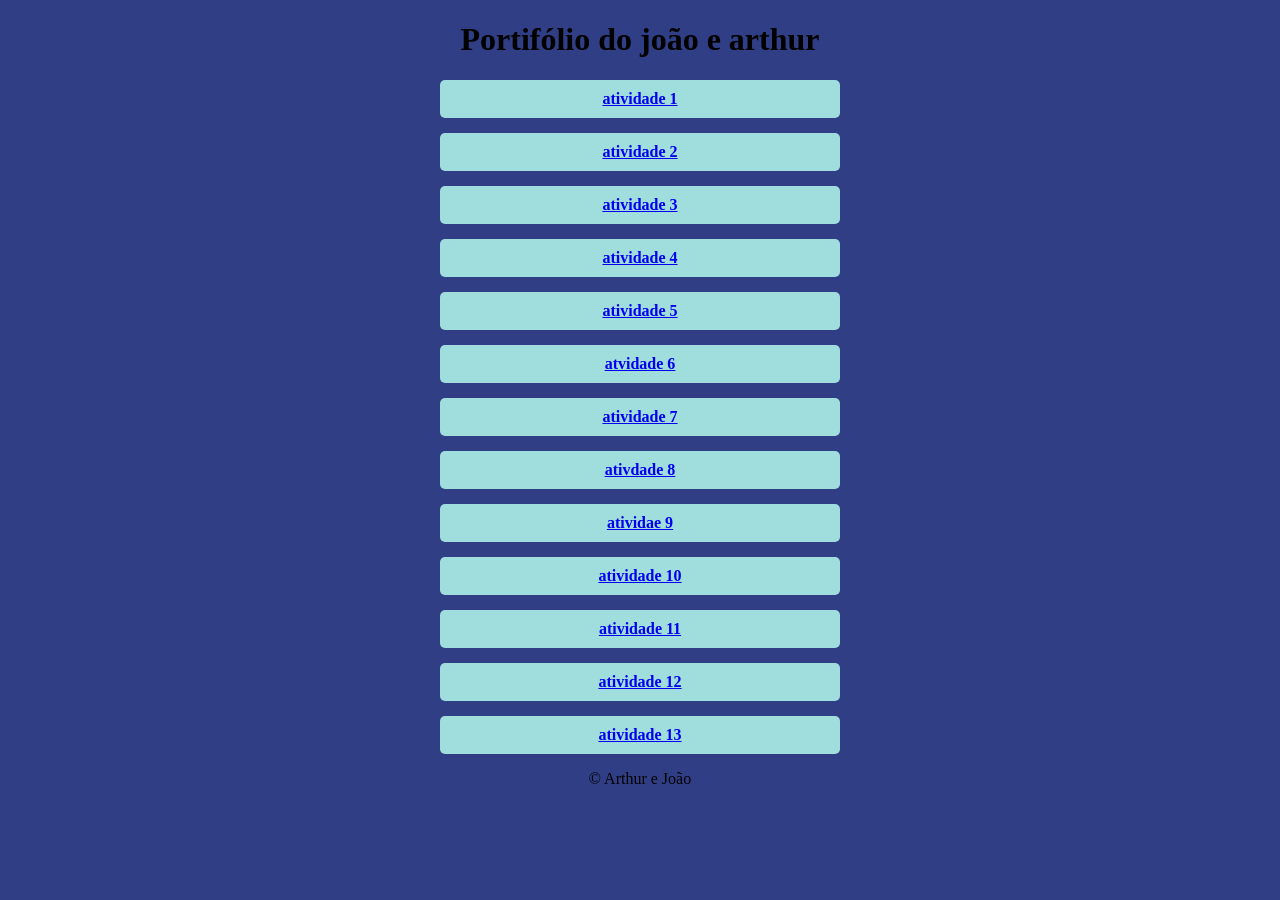
<file: index.html>
<!DOCTYPE html>
<html lang="en">
<head>
    <meta charset="UTF-8">
    <meta name="viewport" content="width=device-width, initial-scale=1.0">
    <title>Portifólio</title>

</head>
<body>
    <header>
    <h1>Portifólio do joão e arthur</h1>
    <a href="atividade1/olamundo.html"><p>atividade 1 </p></a>
    <a href="atividade2/button.html"><p>atividade 2</p></a>
    <a href="atividade 3/aprovacao.html"><p>atividade 3</p></a>
    <a href="atividade 4/paroulimpar.html"><p>atividade 4 </p></a>
    <a href="atividade 5/maior.html"><p>atividade 5</p></a>
    <a href="atividade 6/site.html"><p>atvidade 6</p></a>
    <a href="atividade 7/aleatorio.html"><p>atividade 7</p></a>
    <a href="atividade 8/sorte.html"><p>ativdade 8</p></a>
    <a href="atividade 9/adivinha.html"><p>atividae 9</p></a>
    <a href="atividade 10/estacoes.html"><p>atividade 10</p></a>
    <a href="ativdade 11/horas.html"><p>atividade 11</p></a>
    <a href="atividadde 12/desafio.html"><p>atividade 12</p></a>
    <a href="atividade13/contar.html"><p>atividade 13</p></a>
    <link rel="stylesheet" href="style.css">
</main>
<footer>
    <p>&copy; Arthur e João</p>
  </footer>
</body>
</html>
</file>
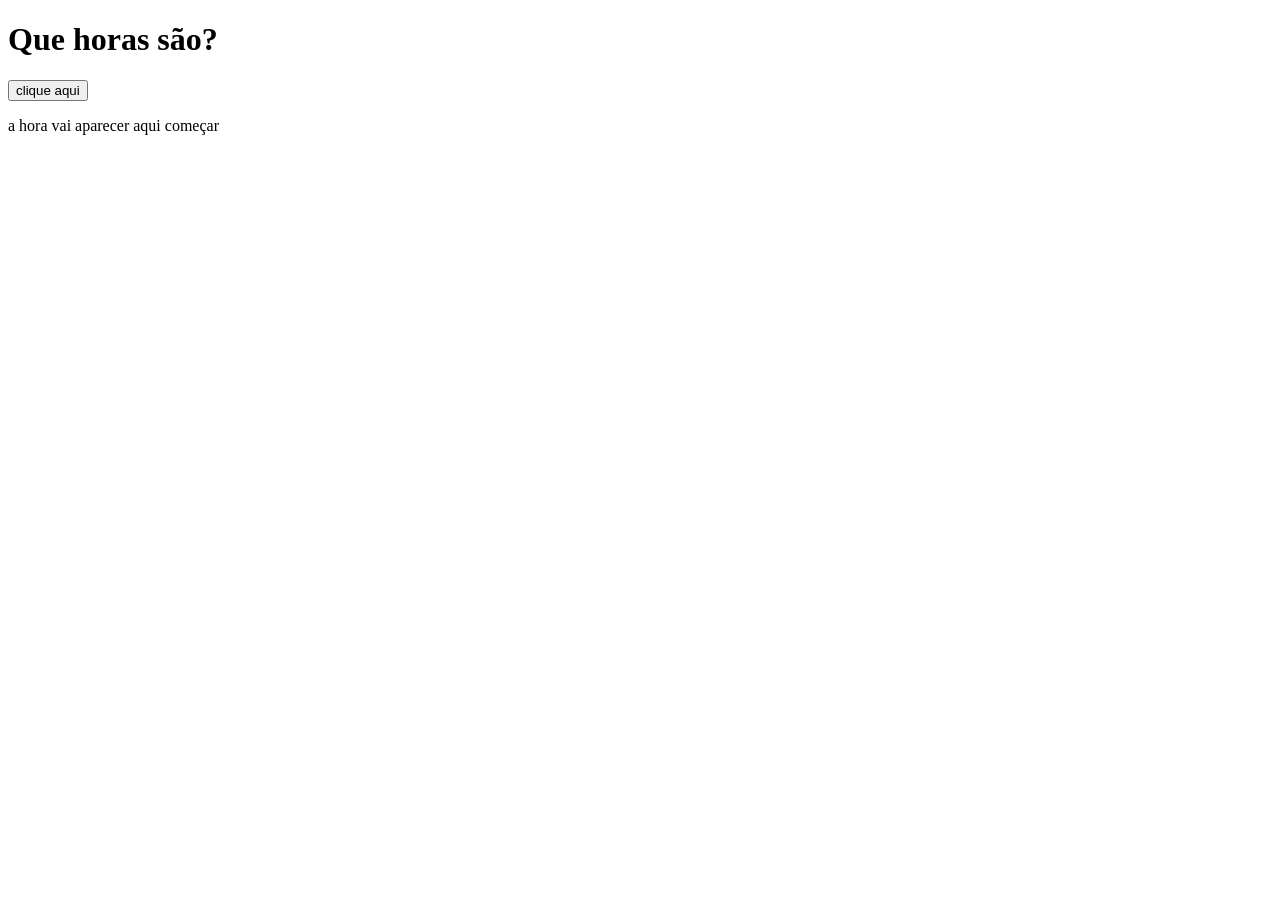
<file: ativdade 11/horas.html>
<!DOCTYPE html>
<html lang="pt-br">
<head>
    <meta charset="UTF-8">
    <meta name="viewport" content="width=device-width, initial-scale=1.0">
    <title>Document</title>
</head>
<body>
    <h1>Que horas são?</h1>
     
    <button onclick="horas()">clique aqui </button>

    <div id="resultado">
        <p>a hora vai aparecer aqui começar</p>
    </div>

    <script src="script.js"></script>
</body>
</html>
</file>
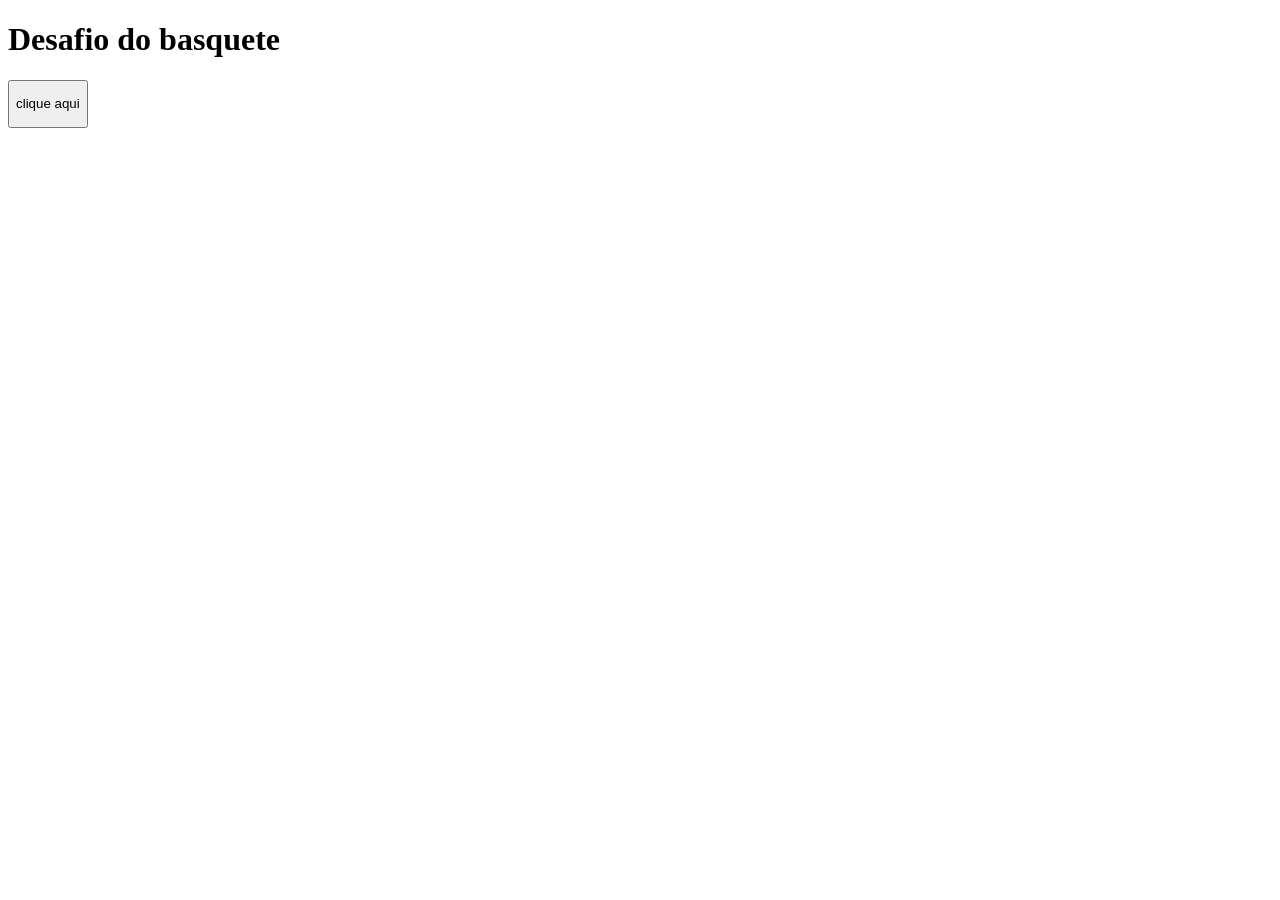
<file: atividadde 12/desafio.html>
<!DOCTYPE html>
<html lang="pt-br">
<head>
    <meta charset="UTF-8">
    <meta name="viewport" content="width=device-width, initial-scale=1.0">
    <title>Document</title>
</head>
<body>
    <h1>Desafio do basquete</h1>
    <button onclick="campeonato()"><p>clique aqui </p></button>
    <div id="resultado">
        <p></p>
    </div>
<script src="script.js"></script>
    
</body>
</html>
</file>
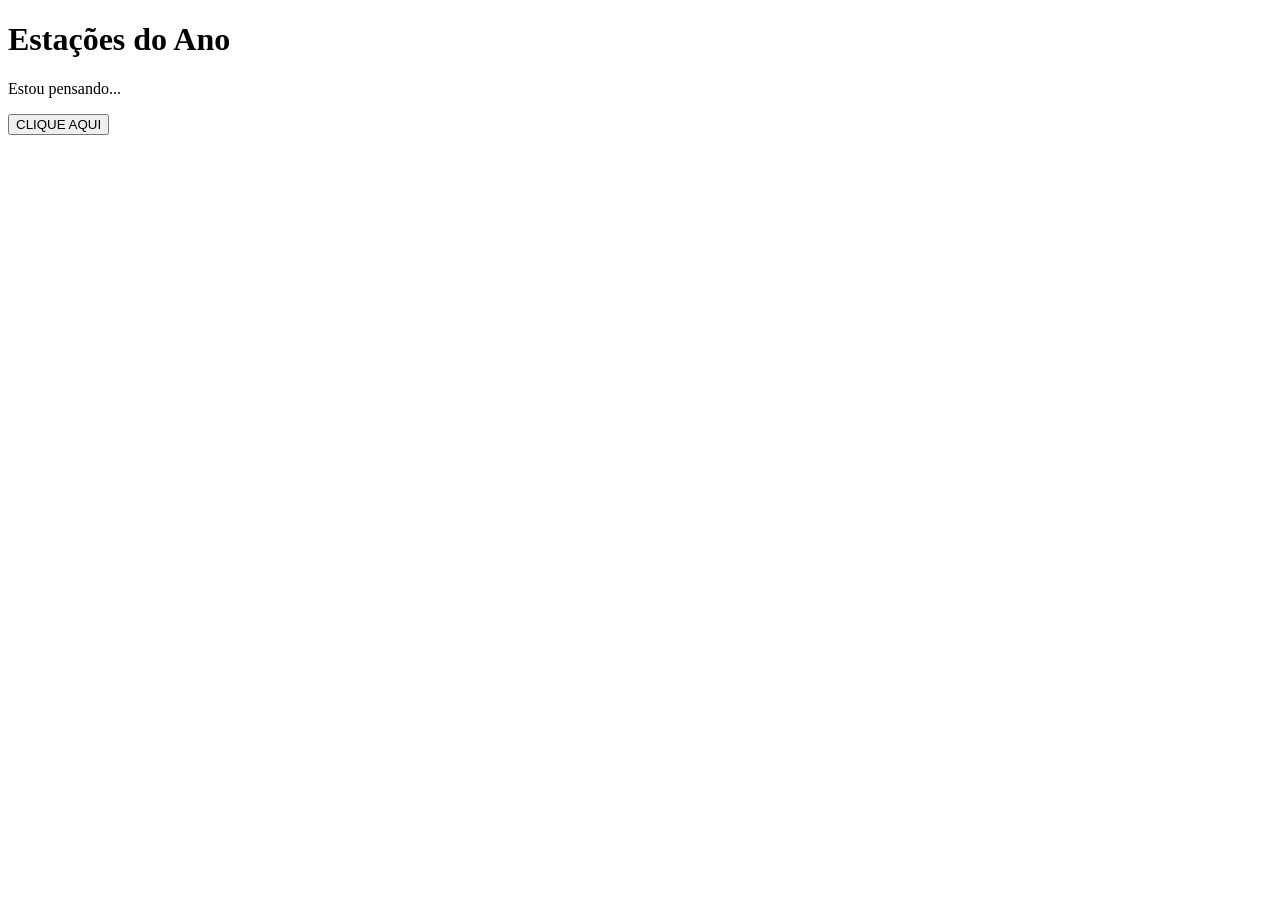
<file: atividade 10/estacoes.html>
<!DOCTYPE html>
<html lang="en">
<head>
    <meta charset="UTF-8">
    <meta name="viewport" content="width=device-width, initial-scale=1.0">
    <title>Estações do Ano</title>
</head>
<body>
    <h1>Estações do Ano</h1>
<div id="resultado">
     <p>Estou pensando...</p>

   </div>
    <button onclick="estacao()">CLIQUE AQUI </button>
    <script src="script.js"></script>
</body>
</html>
</file>
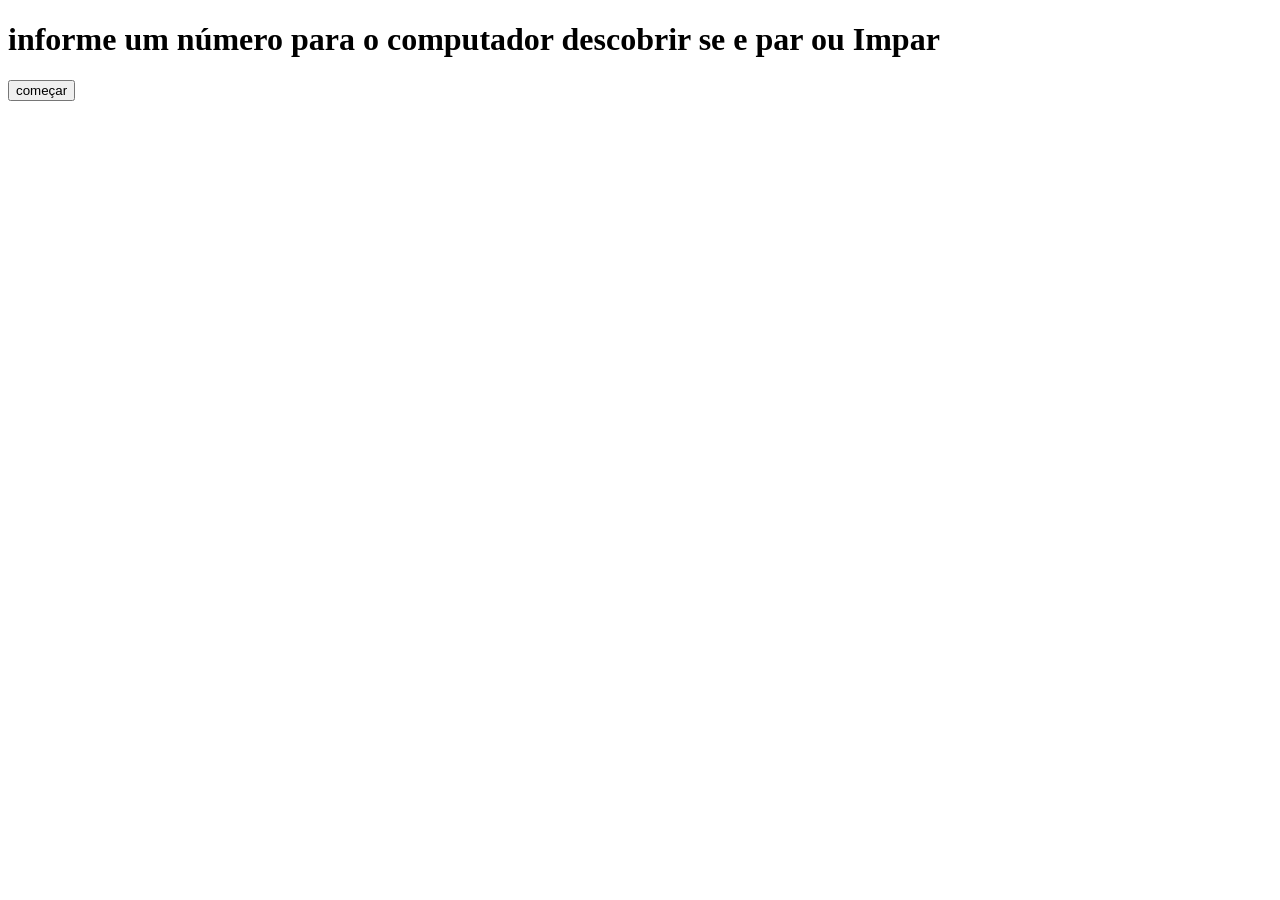
<file: atividade 4/paroulimpar.html>
<!DOCTYPE html>
<html lang="pt-br">
<head>
    <meta charset="UTF-8">
    <meta name="viewport" content="width=device-width, initial-scale=1.0">
    <title>Par ou Impar?</title>
</head>
<body>
    <h1>informe um número para o computador descobrir se e par ou Impar </h1>

    <button onclick="parouimpar()">começar</button>

    <script src="script.js"></script>
</body>
</html>
</file>
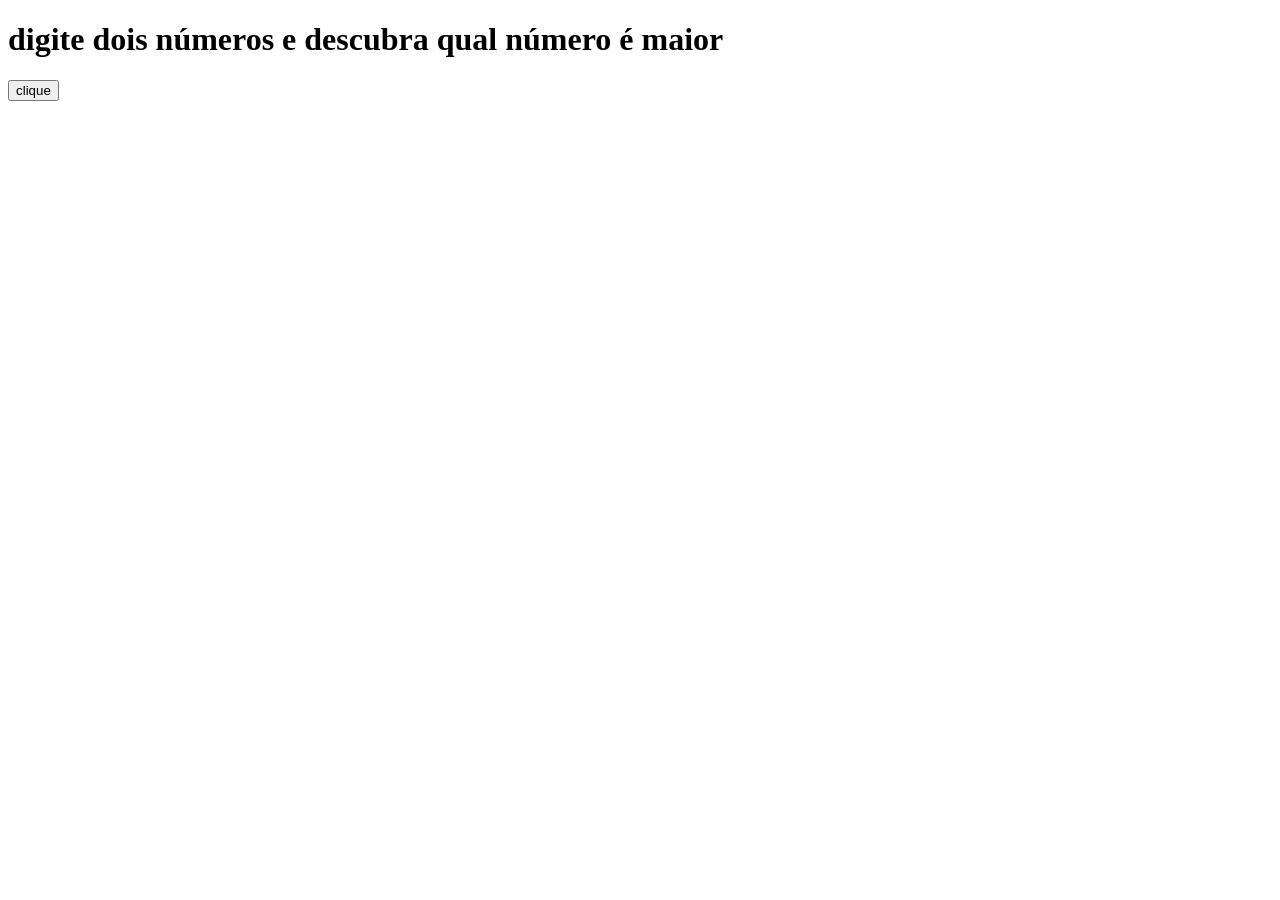
<file: atividade 5/maior.html>
<!DOCTYPE html>
<html lang="pt-br">
<head>
    <meta charset="UTF-8">
    <meta name="viewport" content="width=device-width, initial-scale=1.0">
    <title>Document</title>
</head>
<body>
    <h1>digite dois números e descubra qual número é maior</h1>


<button onclick="maior ()">clique </button>    
    <script src="script.js"></script>
    
</body>
</html>
</file>
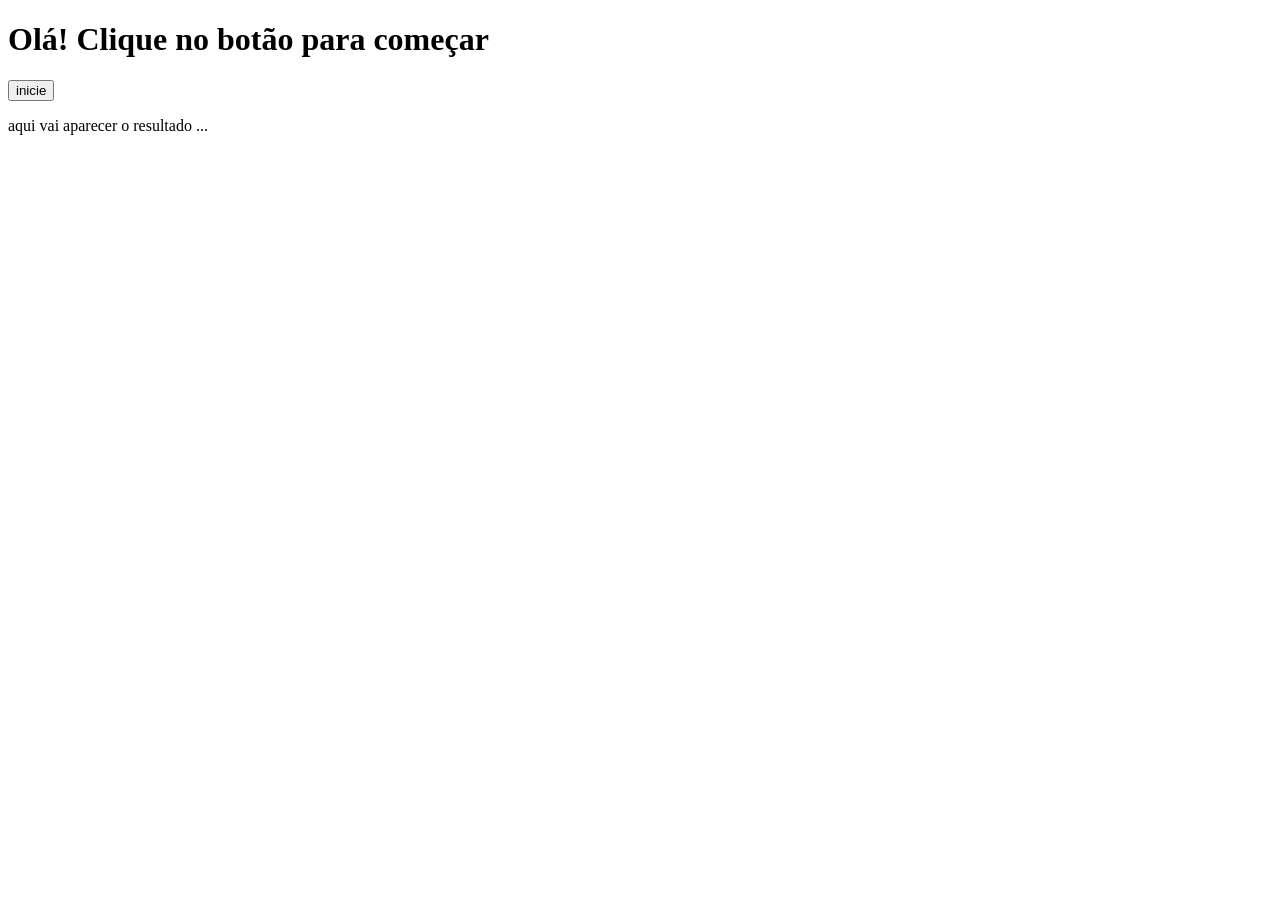
<file: atividade 6/site.html>
<!DOCTYPE html>
<html lang="pt-br">
<head>
    <meta charset="UTF-8">
    <meta name="viewport" content="width=device-width, initial-scale=1.0">
    <title>interagindo com o site</title>
</head>
<body>
   <h1>Olá! Clique no botão para começar </h1>
   <button onclick="site()">inicie </button>
    
   <div id="resultado">
    <p>aqui vai aparecer o resultado ...</p>
   </div>

   <script src="script.js"></script>

   
</body>
</html>
</file>
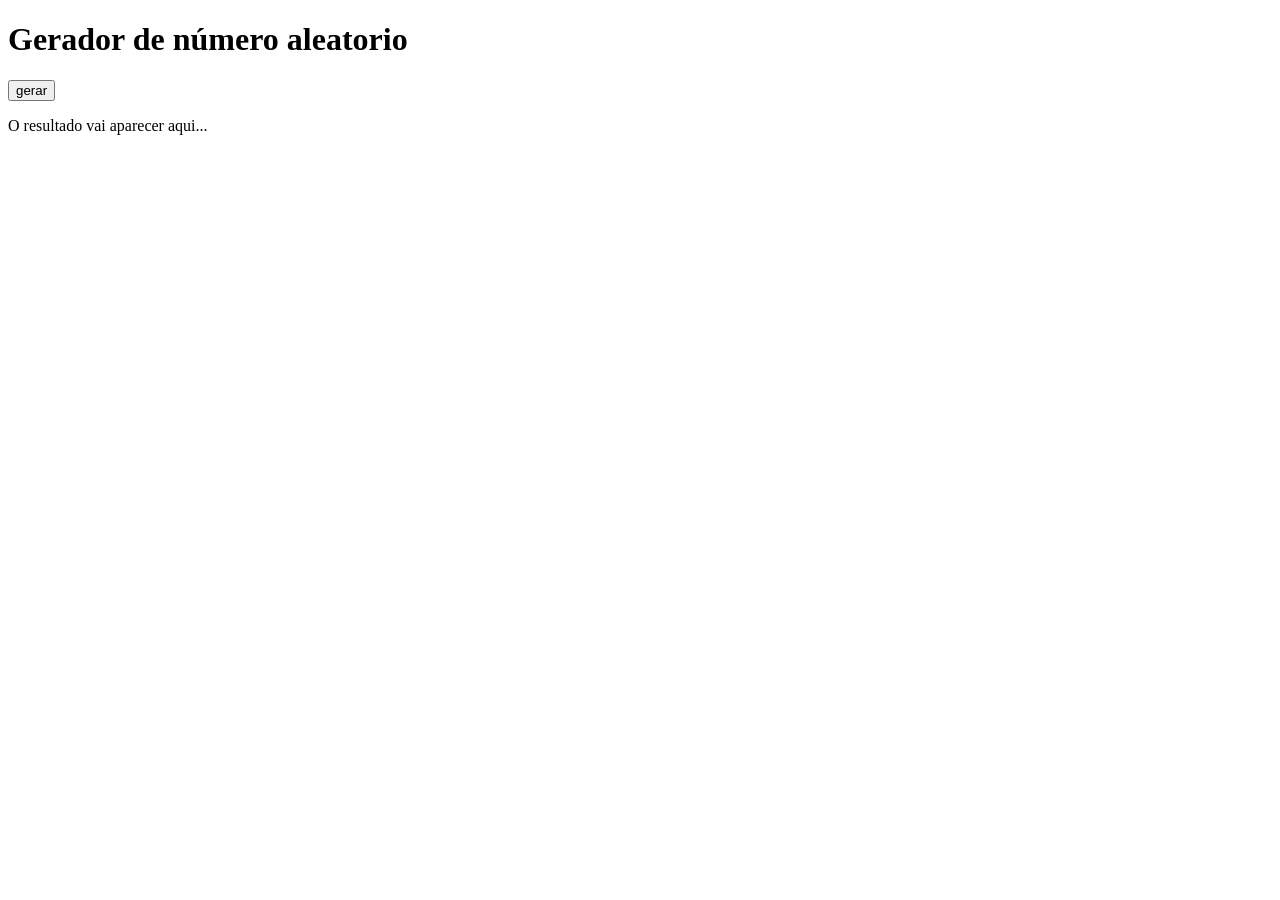
<file: atividade 7/aleatorio.html>
<!DOCTYPE html>
<html lang="pt-br">
<head>
    <meta charset="UTF-8">
    <meta name="viewport" content="width=device-width, initial-scale=1.0">
    <title>Document</title>
</head>
<body>
    <h1>Gerador de número aleatorio </h1>
    <button onclick="aleatorio()">gerar</button>
    <div id="resultado">
        <p>O resultado vai aparecer aqui...</p>
    </div>
    <script src="script.js"></script>

    
</body>
</html>
</file>
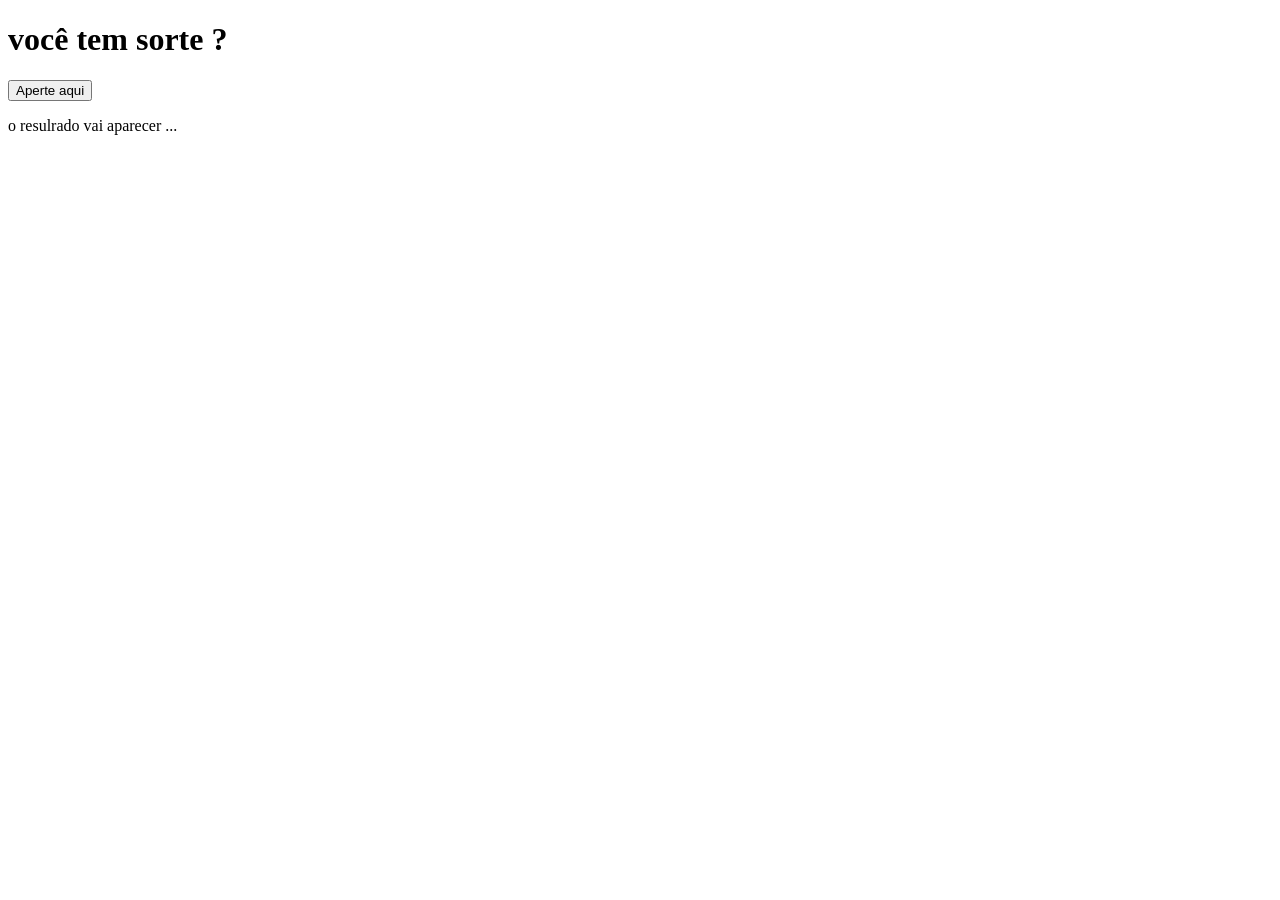
<file: atividade 8/sorte.html>
<!DOCTYPE html>
<html lang="pt-br">
<head>
    <meta charset="UTF-8">
    <meta name="viewport" content="width=device-width, initial-scale=1.0">
    <title>você tem soete ?</title>



</head>
<body>
    <h1>você  tem sorte ? </h1>
    <button onclick="sorte()"> Aperte aqui</button>
    <div id="resultado">
        <p>o resulrado vai aparecer ...</p>
    </div>
    <script src="script.js"></script>
    
</body>
</html>
</file>
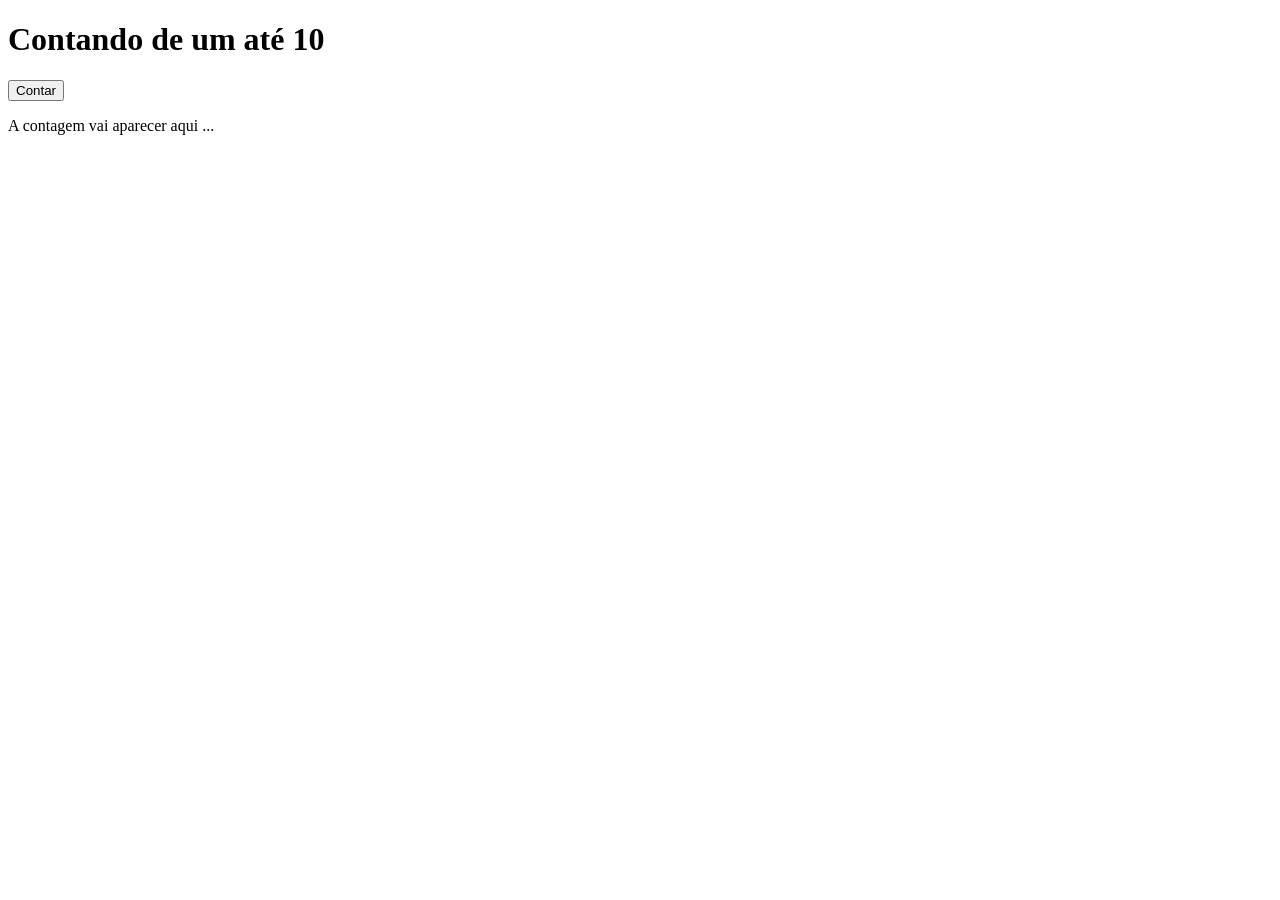
<file: atividade13/contar.html>
<!DOCTYPE html>
<html lang="pt-br">
<head>
    <meta charset="UTF-8">
    <meta name="viewport" content="width=device-width, initial-scale=1.0">
    <title>Contando de 1 até 10</title>
</head>
<body>
    <h1>Contando de um até 10</h1>
    <button onclick="contar()">Contar</button>
    <div id="saida">
        <p>A contagem vai aparecer aqui ...</p>
    </div>
    <script src="script.js"></script>
    
</body>
</html>
</file>
<file: style.css>
body{
        background-color: rgb(47, 62, 133);
        text-align: center;
    }
main{
    background-color: rgb(218, 218, 226);
}
a p{
    background-color: rgb(160, 221, 221);
    width: 30%;
    padding: 10px;
    font-weight: bold;
    border-radius: 5px;
    text-align: center;
    margin: 15px auto;
    transition: 1s all;
}
a p:hover{
background-color: rgb(27, 119, 114);
transform: scale(1.2);
}
</file>
